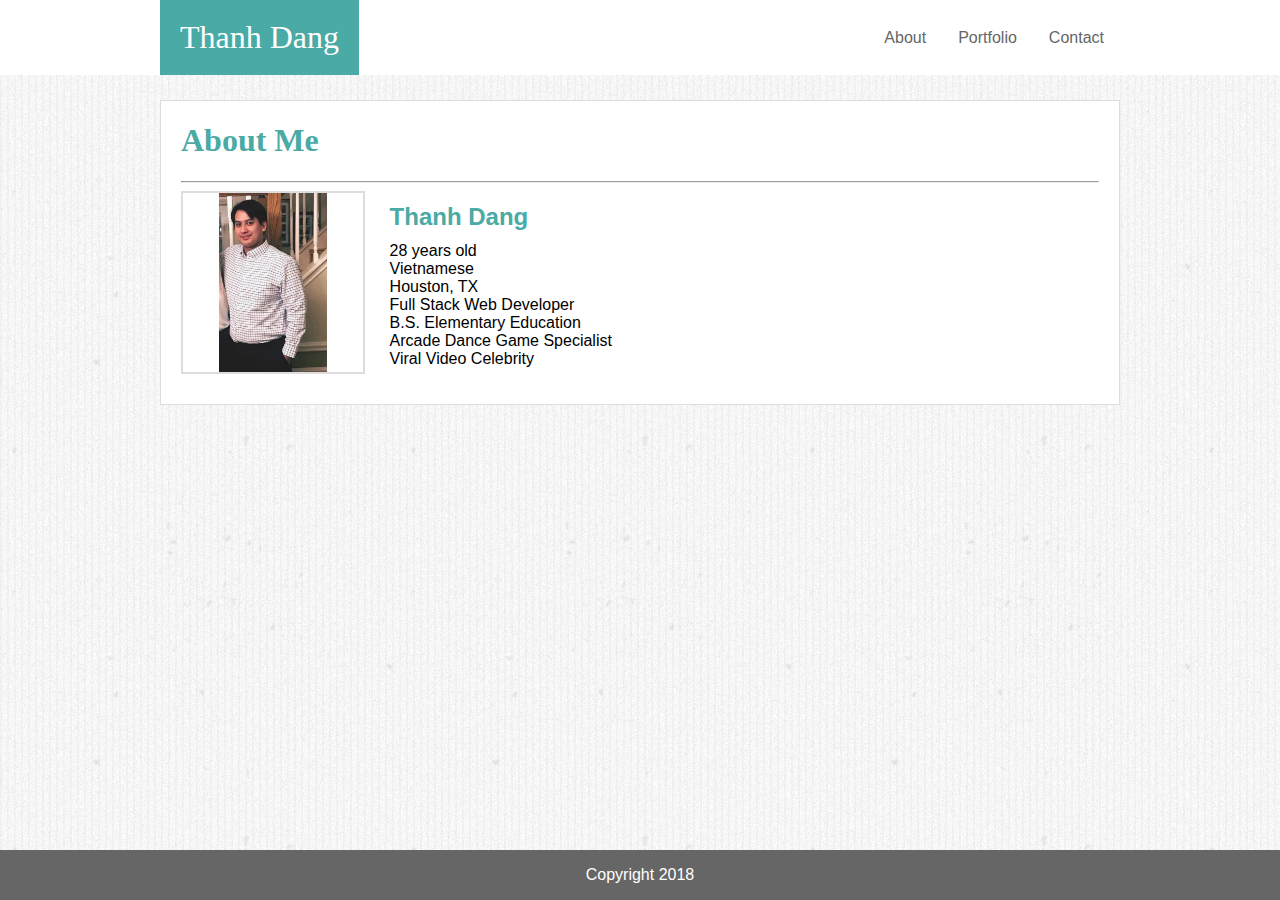
<file: index.html>
<!DOCTYPE html>
<html lang="en">
<meta charset="UTF-8">
<meta name="viewport" content="width=device-width, initial-scale=1">
<title>Thanh Dang - Home</title>
<link rel="stylesheet" href="./assets/css/style.css">

<body>
    <!-- Header -->
    <div class="nav1">
        <nav class="nav2">
            <div class="top">
                <p>Thanh Dang</p>
            </div>
            <ul>
                <li><a href="./contact.html">Contact</a></li>
                <li><a href="./portfolio.html">Portfolio</a></li>
                <li><a href="./index.html">About</a></li>
            </ul>
        </nav>
    </div>

    <!-- Content -->
    <section class="content">
        <header>
            <h1>About Me</h1>
        </header>
        <hr/>

        <!-- About Me  -->
        <img class="profile-image" src="assets/images/Profile.jpg">

        <h2>Thanh Dang</h2>
        <p>
            <ul>
                <li class="bullet">28 years old</li>
                <li class="bullet">Vietnamese</li>
                <li class="bullet">Houston, TX</li>
                <li class="bullet">Full Stack Web Developer</li>
                <li class="bullet">B.S. Elementary Education</li>
                <li class="bullet">Arcade Dance Game Specialist</li>
                <li class="bullet">Viral Video Celebrity</li>
            </ul>
        </p>

    </section>

    <!-- Footer -->
    <footer class="footer">
        <p>Copyright 2018</p>
    </footer>
</body>

</html>
</file>
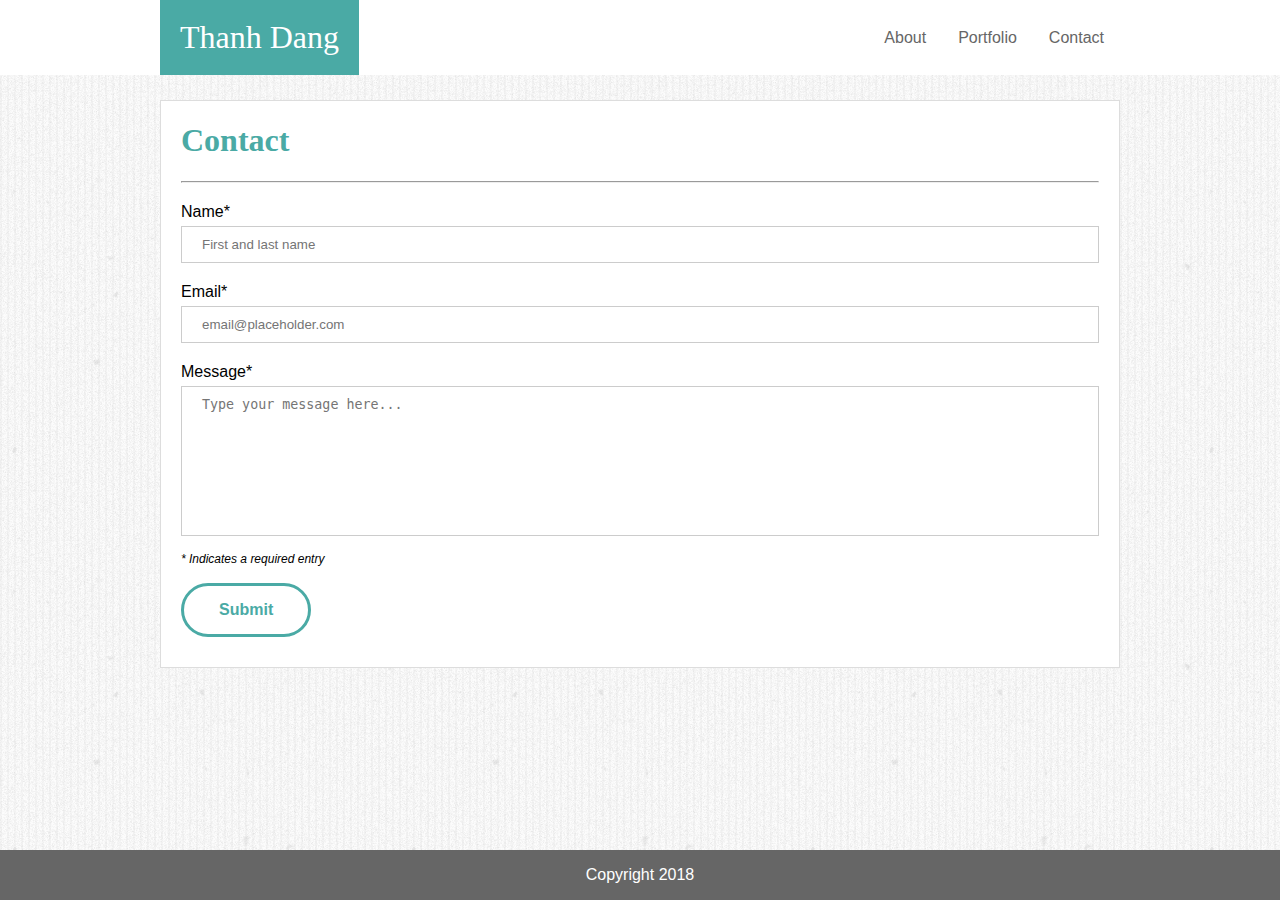
<file: contact.html>
<!DOCTYPE html>
<html lang="en">
<meta charset="UTF-8">
<meta name="viewport" content="width=device-width, initial-scale=1">
<title>Thanh Dang - Contact</title>
<link rel="stylesheet" href="./assets/css/style.css">

<body>
    <!-- Header -->
    <div class="nav1">
        <nav class="nav2">
            <div class="top">
                <p>Thanh Dang</p>
            </div>
            <ul>
                <li><a href="./contact.html">Contact</a></li>
                <li><a href="./portfolio.html">Portfolio</a></li>
                <li><a href="./index.html">About</a></li>
            </ul>
        </nav>
    </div>

    <!-- Content -->
    <section class="content">
        <header>
            <h1>Contact</h1>
        </header>
        <hr/>

        <!-- Form -->
        <div>
            <form>
                <label for="nameEntry">Name*</label>
                <input type="text" id="nameEntry" name="name" required="required" placeholder="First and last name">

                <label for="emailEntry">Email*</label>
                <input type="email" id="emailEntry" name="email" required="required" placeholder="email@placeholder.com">

                <label for="messageEntry">Message*</label>
                <textarea class="messageEntry" required="required" placeholder="Type your message here..."></textarea>
                
                <p id="required">* Indicates a required entry</p>

                <button class="submit">Submit</button>
            </form>
        </div>
    </section>

    <!-- Footer -->
    <footer class="footer">
        <p>Copyright 2018</p>
    </footer>
</body>

</html>
</file>
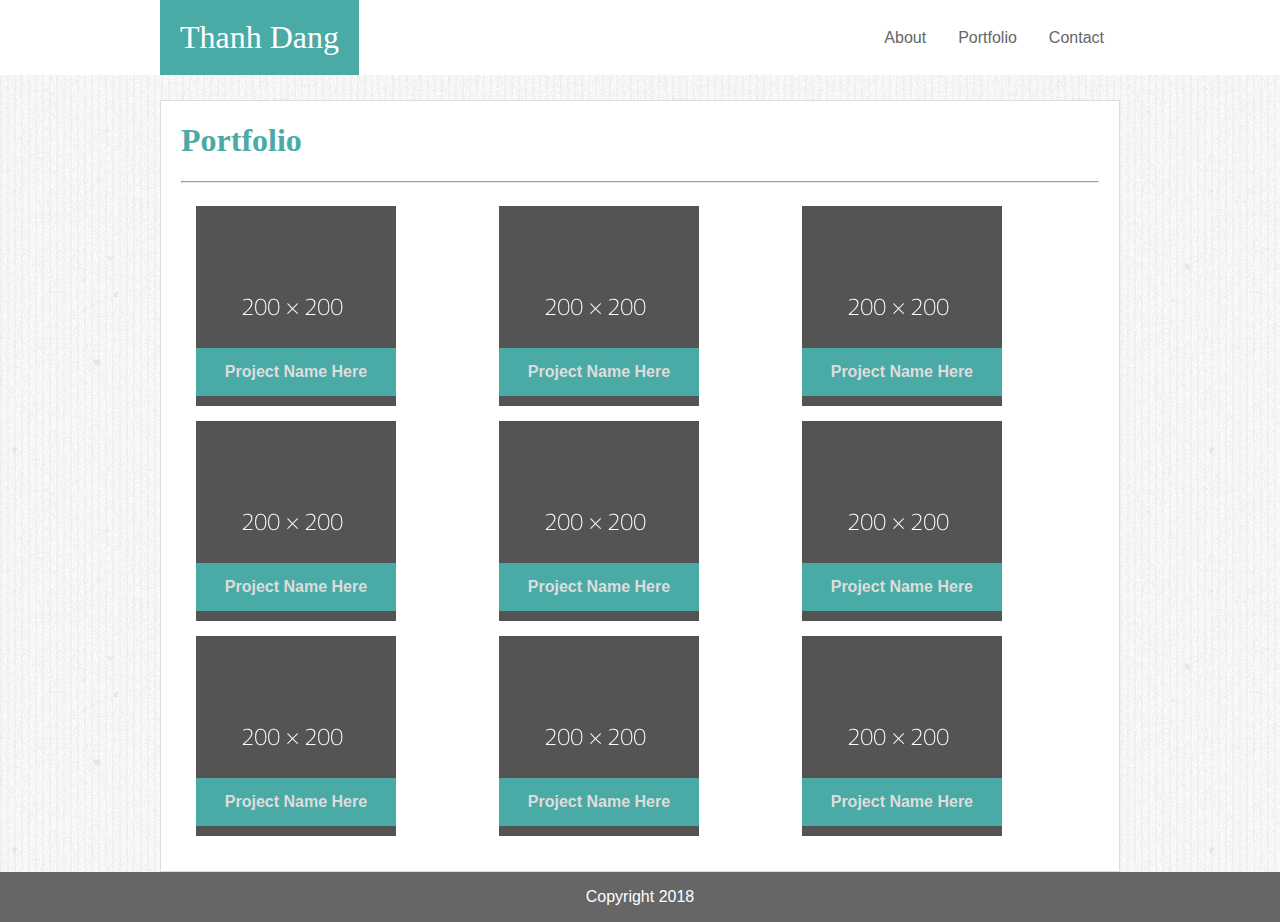
<file: portfolio.html>
<!DOCTYPE html>
<html lang="en">
<meta charset="UTF-8">
<meta name="viewport" content="width=device-width, initial-scale=1">
<title>Thanh Dang - Portfolio</title>
<link rel="stylesheet" href="./assets/css/style.css">

<body>
    <!-- Header -->
    <div class="nav1">
        <nav class="nav2">
            <div class="top">
                <p>Thanh Dang</p>
            </div>
            <ul>
                <li><a href="./contact.html">Contact</a></li>
                <li><a href="./portfolio.html">Portfolio</a></li>
                <li><a href="./index.html">About</a></li>
            </ul>
        </nav>
    </div>

    <!-- Content -->
    <section class="content">
        <header>
            <h1>Portfolio</h1>
        </header>
        <hr/>

        <!-- Row 1 -->
        <div class="row">
            <div class="column">
                <div class="project">
                    <img src="assets/images/project.png">
                    <p>Project Name Here</p>
                </div>
                <div class="project">
                    <img src="assets/images/project.png">
                    <p>Project Name Here</p>
                </div>
                <div class="project">
                    <img src="assets/images/project.png">
                    <p>Project Name Here</p>
                </div>
            </div>
        </div>

        <!-- Row 2 -->
        <div class="row">
            <div class="column">
                <div class="project">
                    <img src="assets/images/project.png">
                    <p>Project Name Here</p>
                </div>
                <div class="project">
                    <img src="assets/images/project.png">
                    <p>Project Name Here</p>
                </div>
                <div class="project">
                    <img src="assets/images/project.png">
                    <p>Project Name Here</p>
                </div>
            </div>
        </div>

        <!-- Row 3 -->
        <div class="row">
            <div class="column">
                <div class="project">
                    <img src="assets/images/project.png">
                    <p>Project Name Here</p>
                </div>
                <div class="project">
                    <img src="assets/images/project.png">
                    <p>Project Name Here</p>
                </div>
                <div class="project">
                    <img src="assets/images/project.png">
                    <p>Project Name Here</p>
                </div>
            </div>
        </div>



    <!-- Footer -->
    <footer class="footer">
        <p>Copyright 2018</p>
    </footer>
</body>

</html>
</file>
<file: assets/css/style.css>
/* Set height of HTML  */

html {
    height: 100%;
    box-sizing: border-box;
}

/* Apply box sizing property to all elements */
*,
*:before,
*:after {
  box-sizing: inherit;
}

/* Background Pattern */
body {
    background-image: url(../images/bg.png);
    background-repeat: repeat;
    position: relative;
    margin: 0;
    padding-bottom: 50px;
    min-height: 100%;
    font-family: 'Arial', 'Helvetica Neue', Helvetica, sans-serif;
}

/* Header font and color */
h1, .top {
    font-family: 'Georgia', Times, 'Times New Roman', serif;
    color: #4aaaa5;
}

/* Nav bar */
.top {
	float: left;
	line-height: 75px;
    color:#ffffff;
    font-size: 2rem;
    background-color: #4aaaa5;
}

.nav1 {
    background-color: #ffffff;
    border-bottom: #7F7373;
}

.nav2 {
	overflow: hidden;
    max-width: 960px;
    margin: 0 auto 0 auto;
}

/* Nav bar alignment and cursor hover */

.top p {
	margin: 0px 20px 0px 20px;
}

.nav2 ul {
    margin: 0px;
    padding: 0px;
    list-style-type: none;
}

.nav2 a {
	float: right;
	text-decoration: none;
	color: #666666;
	padding: 0px 16px 0px 16px;
    line-height: 75px;

}

.nav2 a:hover {
	background-color: #4aaaa5;
    color: #ffffff;
}

/* Content */
.content {
	width: 960px;
    background-color: #ffffff;
    margin: 0px auto 0px auto;
    padding: 0px 20px 20px 20px;
    margin-top: 25px;
    border: 1px solid #dddddd;
    overflow: auto;
}

.content hr {
    background-color: #dddddd;
    height: 2px;
}

h2 {
    color: #4aaaa5;
    margin-bottom: -5px;
}
.bullet {
    display: flex;
    font-size: 12pt;
}
/* Portfolio box settings */

.row::after {
    display: table;
    clear: both;
}

.column {
    float: left;
    width: 33%;
}

.project {
    height: 200px;
    width: 200px;
    position: relative;
    margin: 15px;
    z-index: 2;
}

.project p {
    color: #ddd;
    background: #4aaaa5;
    text-align: center;
    font-weight: 600;
    padding: 15px;
    position: absolute;
    top: 75%;
    left: 50%;
    width: 100%;
    transform: translate(-50%, -50%);
    z-index: 1;
}

/* Text input form*/

form label {
    display: block;
    margin-top: 20px;
}

input[type=text] {
    width: 100%;
    padding: 10px 20px 10px 20px;
    margin-top: 5px;
    border-width: 1px;
    border-style: solid;
    border-color: #ccc;
}

input[type=email] {
    width: 100%;
    padding: 10px 20px 10px 20px;
    margin-top: 5px;
    border-width: 1px;
    border-style: solid;
    border-color: #ccc;
}

.messageEntry {
    width: 100%;
    height: 150px;
    padding: 10px 20px 10px 20px;
    margin-top: 5px;
    resize: none;
    border-width: 1px;
    border-style: solid;
    border-color: #ccc;

}

#required {
    font-size: 12px;
    font-style: italic;
}

/* Submit button */

.submit {
    border: 3px solid #4aaaa5;
	border-radius: 50px;
	color: #4aaaa5;
	background-color: white;
	padding: 15px 35px;
	margin: 5px 0px 10px 0px;
	text-align: center;
	text-decoration: none;
	font-weight: bold;
	display: inline-block;
	font-size: 16px;
	cursor: pointer;
}

.submit:hover {
	border-radius: 50px;
	background: #4aaaa5;
	color: white;
}

/* Profile Picture */
.profile-image {
    max-width: 20%;
    height: auto;
    float: left;
    margin-right: 25px;
    border: 2px solid #dddddd;
}

/* Footer */
.footer {
    position: absolute;
    right: 0;
    bottom: 0;
    left: 0;
    background-color: #666666;
    text-align: center;
    color: #ffffff;
}
</file>
